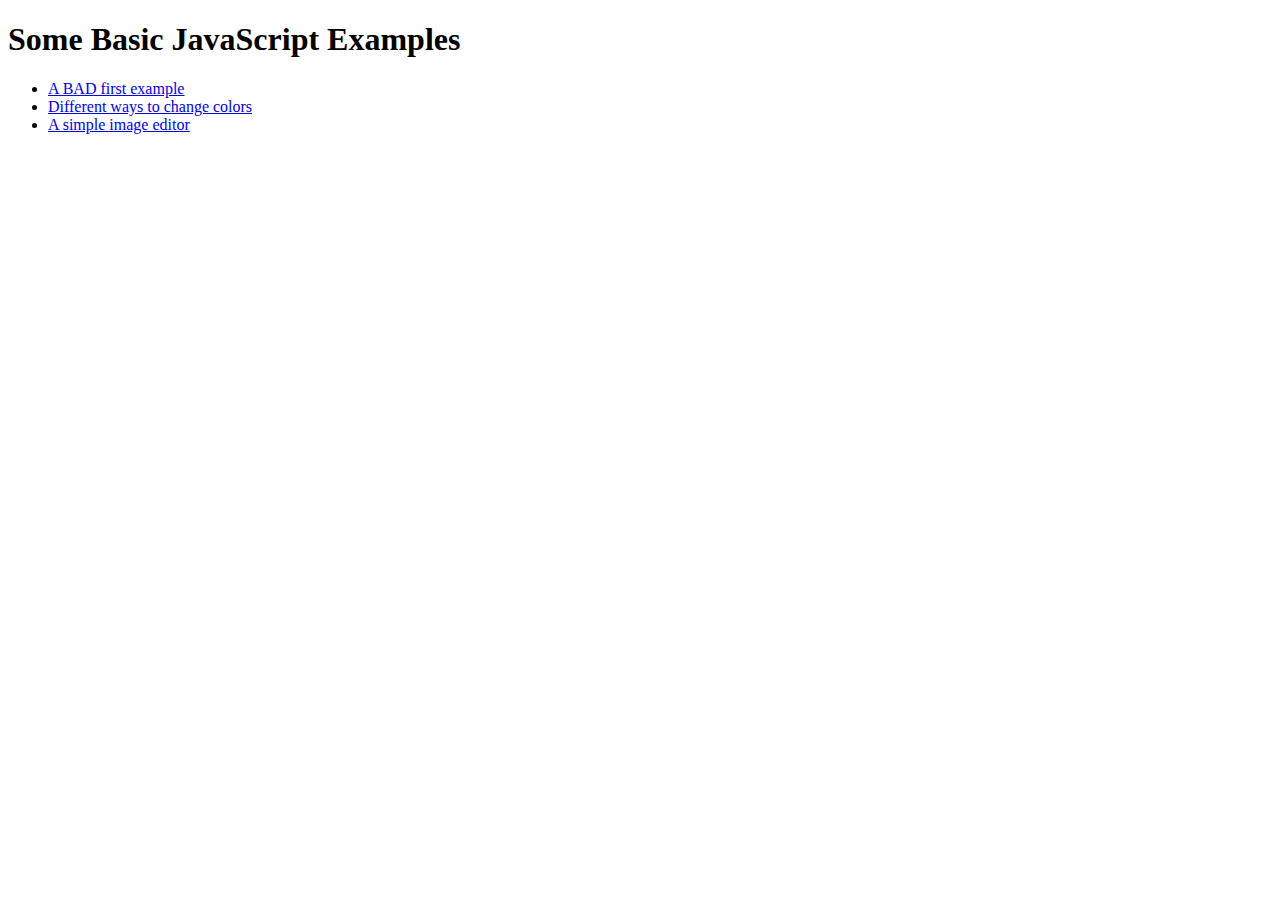
<file: index.html>
<!DOCTYPE html>
<html lang="en">
<head>
    <meta charset="utf-8">
    <meta name="author" content="Robert C. Duvall">
    <title>JavaScript Examples</title>
</head>

<body>
<h1>Some Basic JavaScript Examples</h1>

<ul>
    <li><a href="hello_bad.html">A BAD first example</a></li>
    <li><a href="color_changer.html">Different ways to change colors</a></li>
    <li><a href="image_editor.html">A simple image editor</a></li>
</ul>

</body>
</html>
</file>
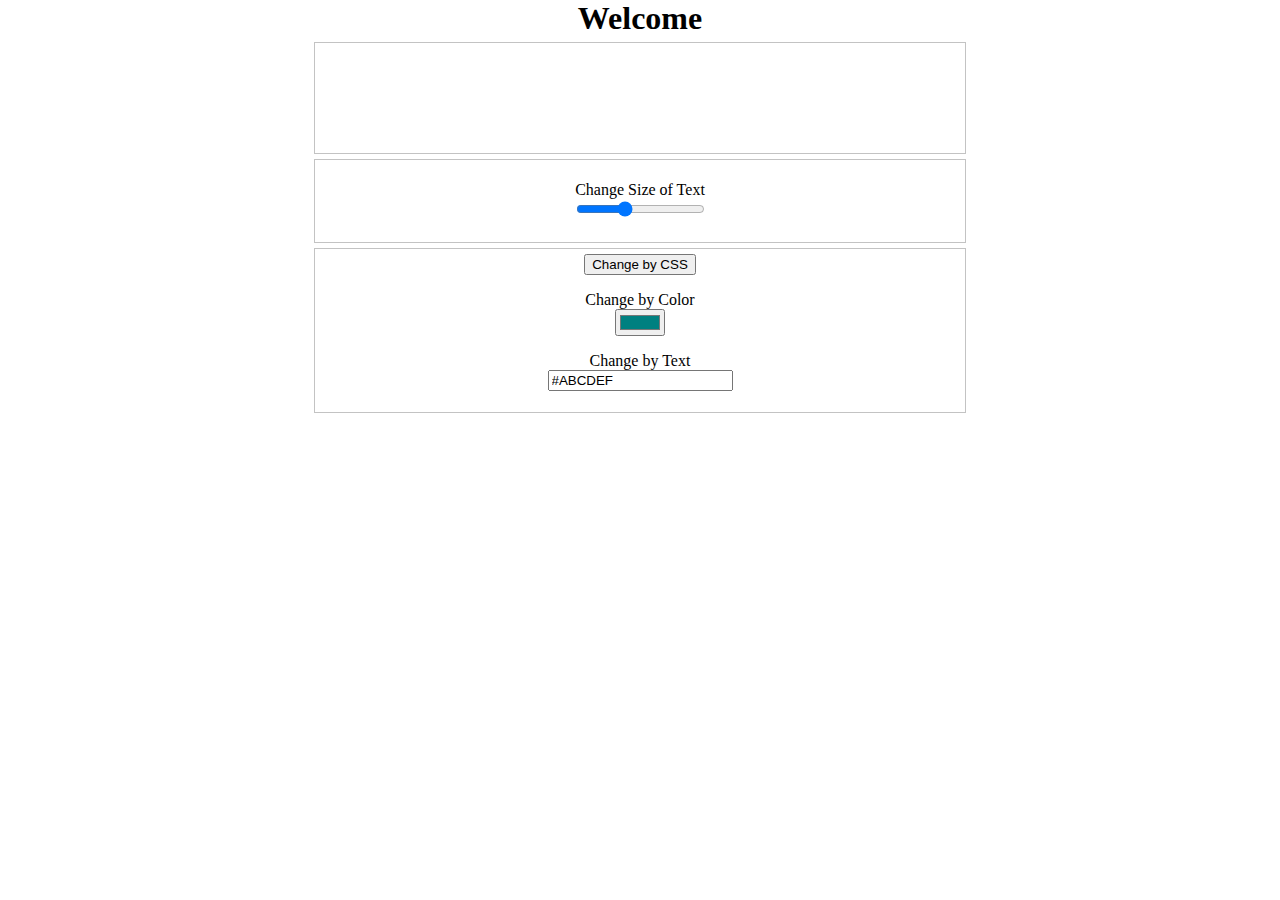
<file: color_changer.html>
<!DOCTYPE html>
<html lang="en">
<head>
    <meta charset="utf-8">
    <!-- always put your name in your work -->
    <meta name="author" content="Robert C. Duvall">
    <!-- stop the web browser from ever caching this page or its images -->
    <meta http-equiv="Cache-Control" content="no-cache" />
    <meta http-equiv="Pragma" content="no-cache" />
    <meta http-equiv="Expires" content="0" />
    <!-- support for this page -->
    <link rel="stylesheet" href="css/color_changer.css">
    <script src="js/color_changer.js" async></script>
    <title>Changing Colors</title>
</head>

<body>
<header>Welcome</header>

<main>
    <div id="js-colored" class="bordered">
        <!-- nothing here -->
    </div>

    <section class="bordered">
        <article>
            <p>Change Size of Text<br />
            <input id="range" type="range" min="10" max="48" value="24">
            </p>
        </article>
    </section>

    <section class="bordered">
        <article>
            <input id="button" type="button" value="Change by CSS" />
        </article>
        <article>
            <p>Change by Color<br />
            <input id="color" type="color" value="#008080" />
            </p>
        </article>
        <article>
            <p>Change by Text<br />
            <input id="text" type="text" value="#ABCDEF" />
            </p>
        </article>
    </section>
</main>
</body>
</html>
</file>
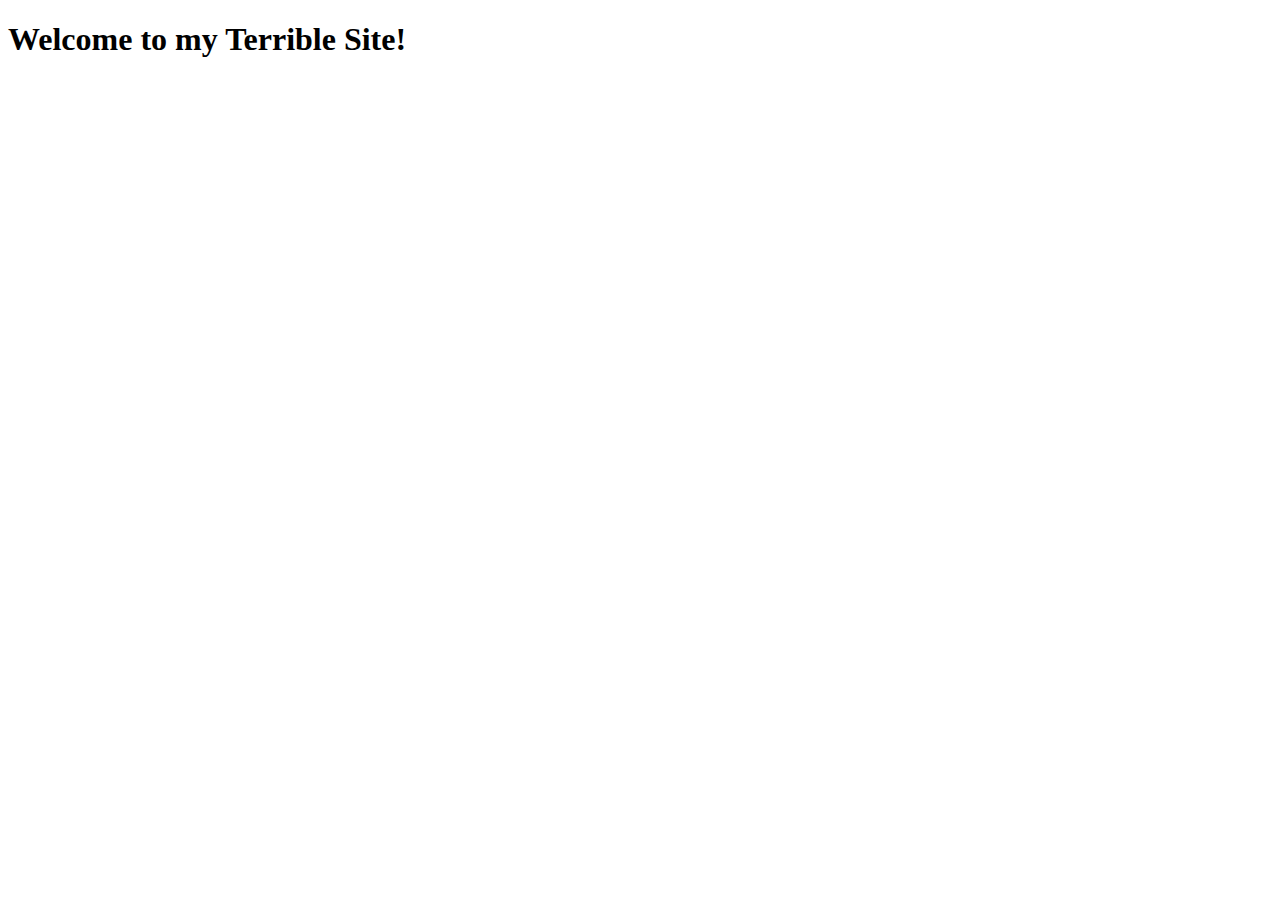
<file: hello_bad.html>
<!DOCTYPE HTML>
<html lang="en">
<head>
    <meta charset="utf-8">
    <meta name="author" content="Robert C. Duvall">
    <title>DO NOT EMULATE THIS EXAMPLE</title>
    <script>
        function hello() {
            alert('Hello World!');
        }
    </script>
</head>

<body onload="hello()">

<h1>Welcome to my Terrible Site!</h1>

</body>
</html>
</file>
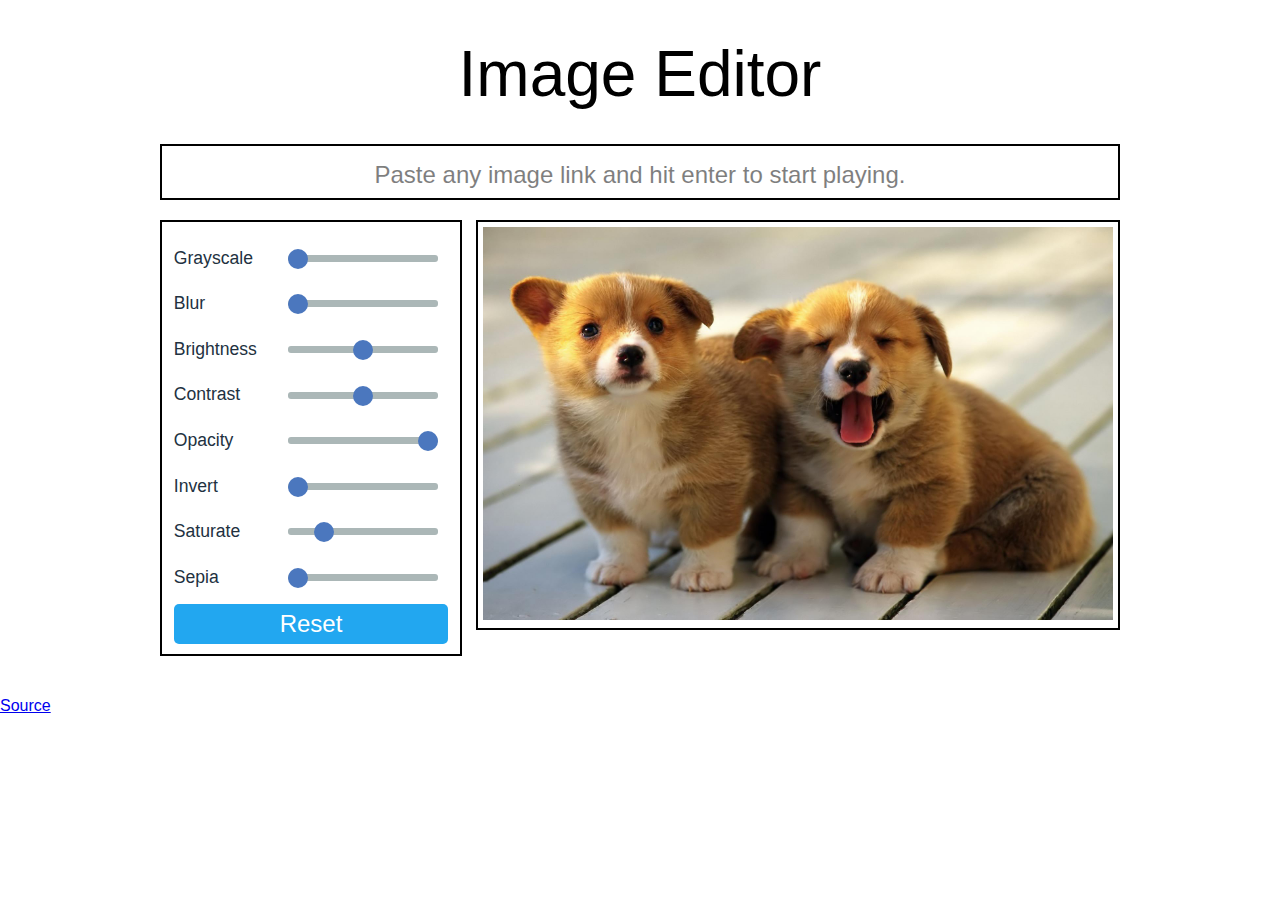
<file: image_editor.html>
<!DOCTYPE HTML>
<html lang="en">
<head>
    <meta charset="utf-8">
    <!-- always put your name in your work -->
    <meta name="author" content="Vikas Lalwani, Robert C. Duvall">
    <!-- stop the web browser from ever caching this page or its images -->
    <meta http-equiv="Cache-Control" content="no-cache" />
    <meta http-equiv="Pragma" content="no-cache" />
    <meta http-equiv="Expires" content="0" />
    <!-- support for this page -->
    <link href = "css/image_editor.css" type="text/css" rel="stylesheet">
    <script src="js/image_editor.js" async></script>
    <title>Image Editor</title>
</head>

<body>
    <div class="wrapper">
        <h1>Image Editor</h1>

        <!--Form for collecting image URL -->
        <input id="imgUrl" class="url-box" type="url"
               placeholder="Paste any image link and hit enter to start playing.">

        <!--Controls for CSS filters via range input-->
        <div class="sliders">
            <form id="imageEditor">
                <p>
                    <label for="grayscale">Grayscale</label>
                    <input id="grayscale" name="grayscale" type="range" min=0 max=100 value=0>
                </p>
                <p>
                    <label for="blur">Blur</label>
                    <input id="blur" name="blur" type="range" min=0 max=10 value=0>
                </p>
                <p>
                    <label for="brightness">Brightness</label>
                    <input id="brightness" name="brightness" type="range" min=0 max=200 value=100>
                </p>
                <p>
                    <label for="contrast">Contrast</label>
                    <input id="contrast" name="contrast" type="range" min=0 max=200 value=100>
                </p>
                <p>
                    <label for="opacity">Opacity</label>
                    <input id="opacity" name="opacity" type="range" min=0 max=100 value=100>
                </p>
                <p>
                    <label for="invert">Invert</label>
                    <input id="invert" name="invert" type="range" min=0 max=100 value=0>
                </p>
                <p>
                    <label for="saturate">Saturate</label>
                    <input id="saturate" name="saturate" type="range" min=0 max=500 value=100>
                </p>
                <p>
                    <label for="sepia">Sepia</label>
                    <input id="sepia" name="sepia" type="range" min=0 max=100 value=0>
                </p>
                <input type="reset" form="imageEditor" id="reset" value="Reset" />
            </form>
        </div>

        <!--container where image will be loaded-->
        <div id="imageContainer" class="center">
            <img src="images/puppies.jpg" alt=""/>
        </div>
    </div>

    <p>
        <a href="https://www.sitepoint.com/build-simple-image-editor-with-css-filters-jquery/">Source</a>
    </p>

</body>
</html>
</file>
<file: css/color_changer.css>
/*
 * Simple basic styling to separate important areas of the screen
 *
 * @author Robert C. Duvall
 */
body {
    text-align: center;
    margin: auto;
}

header {
    font-weight: bold;
    font-size: 2em;
}

div {
    width: 50%;
    height: 100px;
}

section {
    width: 50%;
}

.bordered {
    margin: 5px auto;
    padding: 5px;
    border: 1px solid #c3c3c3;
}


/* used by JavaScript */
.duke {
    background-color: #001A57;
}

.unc {
    background-color: #ABCDEF;
}
</file>
<file: css/image_editor.css>
/*
 * Provide a big look for sliders and input areas
 *
 * @author Vikas Lalwani
 */


/*
 * Reset CSS
 */
html, body, div, span, applet, object, iframe,
h1, h2, h3, h4, h5, h6, p, blockquote, pre,
a, abbr, acronym, address, big, cite, code,
del, dfn, em, img, ins, kbd, q, s, samp,
small, strike, strong, sub, sup, tt, var,
b, u, i, center,
dl, dt, dd, ol, ul, li,
fieldset, form, label, legend,
table, caption, tbody, tfoot, thead, tr, th, td,
article, aside, canvas, details, embed,
figure, figcaption, footer, header, hgroup,
menu, nav, output, ruby, section, summary,
time, mark, audio, video {
    margin: 0;
    padding: 0;
    border: 0;
    font-size: 100%;
    font: inherit;
    vertical-align: baseline;
}
/* HTML5 display-role reset for older browsers */
article, aside, details, figcaption, figure,
footer, header, hgroup, menu, nav, section {
    display: block;
}
body {
    line-height: 1;
}
ol, ul {
    list-style: none;
}
blockquote, q {
    quotes: none;
}
blockquote:before, blockquote:after,
q:before, q:after {
    content: '';
    content: none;
}
table {
    border-collapse: collapse;
    border-spacing: 0;
}


/*
 * Page Styles
 */
body {
    font-family: 'PT Sans', sans-serif;
}

.wrapper {
    margin: 2.5% auto;
    max-width: 960px;
    min-width: 960px;
    padding: 10px;
}

h1 {
    text-align: center;
    font-size: 4em;
}

form {
    text-align: center;
}


/*
 * Styles for  URL box
*/
.url-box {
    display: inline-block;
    margin: 4% auto 2%;
    text-align: center;
    width: 100%;
    height: 3.5rem;
    font-size: 2rem;
    font-weight: 100;
    outline: none;
    border: 2px solid #000;
    box-sizing: border-box;
}

.url-box::-webkit-input-placeholder {
    color: #000;
    opacity: 0.5;
    font-size: 1.5rem;
    font-weight: 100;
    padding-top: 5px;
}

.url-box::-moz-placeholder {
    color: #000;
    opacity: 0.5;
    font-size: 0.7em;
    font-weight: 100;
    padding-top: 5px;
}


/*
 * Styles for image container
 */
#imageContainer {
    border: 2px solid #000;
    display: inline-block;
    padding: 5px;
    vertical-align: top;
    margin-left: 1%;
    width: 65.6%;
}

#imageContainer img {
    width: 100%;
}


/*
 * Styles for sliders
 */
.sliders {
    width: 30%;
    display: inline-block;
    border: 2px solid #000;
    padding-left: 10px;
}

.sliders p {
    margin: 18px 0;
    vertical-align: middle;

}

.sliders label {
    display: inline-block;
    margin: 10px 0 0 0;
    width: 100px;
    font-size: 1.1rem;
    color: #22313F;
    text-align: left;
    vertical-align: middle;
}

.sliders input {
    position: relative;
    margin: 10px 20px 0 10px;
    vertical-align: middle;
}

input[type=range] {
    /*removes default webkit styles*/
    -webkit-appearance: none;
    /*fix for FF unable to apply focus style bug */
    border-radius: 5px;
    /*required for proper track sizing in FF*/
    width: 150px;
}

input[type=range]::-webkit-slider-runnable-track {
    width: 300px;
    height: 7px;
    background: #ABB7B7;
    border: none;
    border-radius: 3px;
}
input[type=range]::-webkit-slider-thumb {
    -webkit-appearance: none;
    border: none;
    height: 20px;
    width: 20px;
    border-radius: 50%;
    background: #4B77BE;
    margin-top: -6px;
    vertical-align: middle;
}
input[type=range]:focus {
    outline: none;
}

input[type=range]:hover {
    cursor: pointer;
}


#reset {
    display: inline-block;
    height: 2.5rem;
    width: 95%;
    background-color: #22A7F0;
    border-radius: 5px;
    cursor: pointer;
    outline: none;
    font-size: 1.5rem;
    color: #fff;
    margin: 0 10px 10px 0px;
    border: 2px solid transparent;
}

#reset:hover {
    color: #22A7F0;
    background-color: #fff;
    border: 2px solid #22A7F0;
}
</file>
